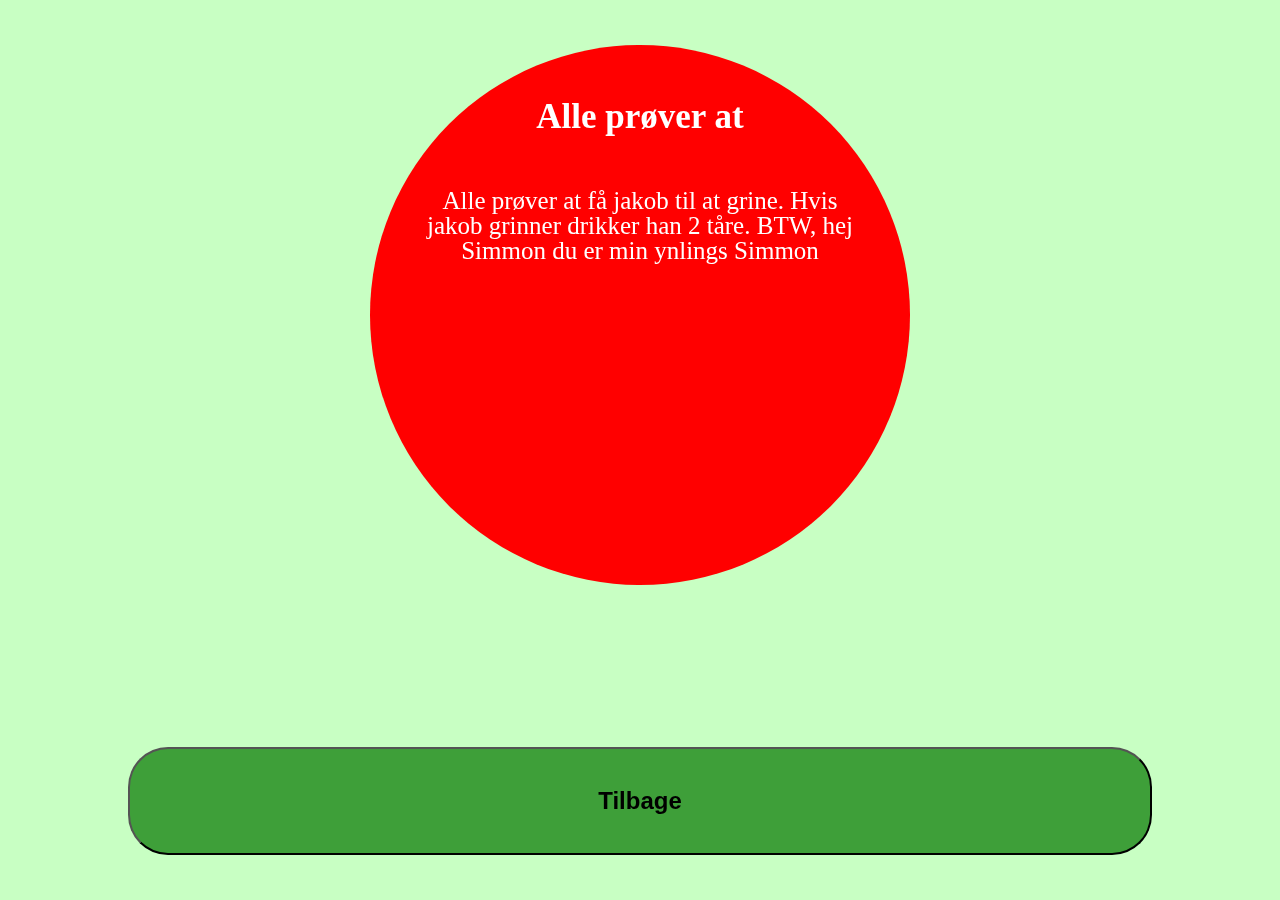
<file: index.html>
<!DOCTYPE html>
<html lang="en">
<head>
    <meta charset="UTF-16">
    <meta name="viewport" content="width=device-width, initial-scale=1.0">

    <link rel="stylesheet" href="recources/html5reset-1.6.1.css">
    <link rel="stylesheet" href="recources/basicstyle.css">

    <script src="recources/jquery-3.6.0.js"></script>
    <script src="recources/javascript.js"></script>

    <title>Ølkapsel</title>
</head>
<body>

    <div id="startmenucontainer" class="menucontainer">
        <img id="startmenulogo" src="recources/logo.svg">
        <button id="startmenubutton" class="button"><b>Spil</b></button>
    </div>

    <div id="gameobj1" class="menucontainer">
        <div class="gamec" id="ani1">
        <!--    <object class="gamecap" data="recources/green-circle.svg" type="image/svg+xml"></object> -->
            <i id="lefti"></i>
            <i id="righti"></i>
            <p class="gameobjtitle">Title</p>
            <p class="gameobjtext">hej hej ehj ehj ehj hej hej ehj ehj ehj hej hej ehj ehj ehj hej hej ehj ehj ehj hej hej ehj ehj ehj hej hej ehj ehj ehj hej hej ehj ehj ehj hej hej ehj ehj ehj hej hej ehj ehj ehj hej hej ehj ehj ehj hej hej ehj ehj ehj hej hej ehj ehj ehj hej hej ehj ehj ehj hej hej ehj ehj ehj hej hej ehj ehj ehj
            </p>

        </div>

        <button id="backbutton" class="button"><b>Tilbage</b></button>
    </div>

</body>
</html>
</file>
<file: recources/basicstyle.css>
body{
    background-color: rgb(200, 255, 195);
}
#gameobj1{
    left: 100%;
}
.menucontainer{
    height: 100%;
    width: 100%;
    position: fixed;
}

#startmenulogo{
    position: absolute;
    height: 60%;
    width: 60%;
    bottom: 40%;
    right: 20%;
}

#startmenubutton{
    position: absolute;
    bottom: 5%;
}

.gamecap{
    position: absolute;
}

.gamec{
    position: absolute;
    height: 60%;
    width: 60vh;
    bottom: 35%;
    right: calc((100% - 60vh)/2);
    text-align:center;
    color:white;
    background-color: red;
    border-radius: 50%;

}

.gameobjtitle{
    font-weight: bold;
    margin-top: 10%;
    font-size:35px;
}
.gameobjtext{
    margin-top: 10%;
    font-size: 25px;
}

.gamec p{
    color:white;
    z-index: 1000;
}

.gamec i,
.gamec::before {
  height:100%;
  width: 50%;
}

#lefti{
    float: left;
    shape-outside: radial-gradient(farthest-side at right, transparent calc(100% - 20px), #fff 0);
}
#righti{
    float: right;
    shape-outside: radial-gradient(farthest-side at left,  transparent calc(100% - 20px), #fff 0);
}

#backbutton{
    position: absolute;
    bottom: 5%;
}
.st0{
    fill:rgb(62, 159, 57);    
}

.button{
    position: fixed;
    width: 80%;
    right: 10%;
    height: 12vh;

    border-radius: 40px;
    border-color: black;
    font-size: 150%;
    background-color:rgb(62, 159, 57);
}
</file>
